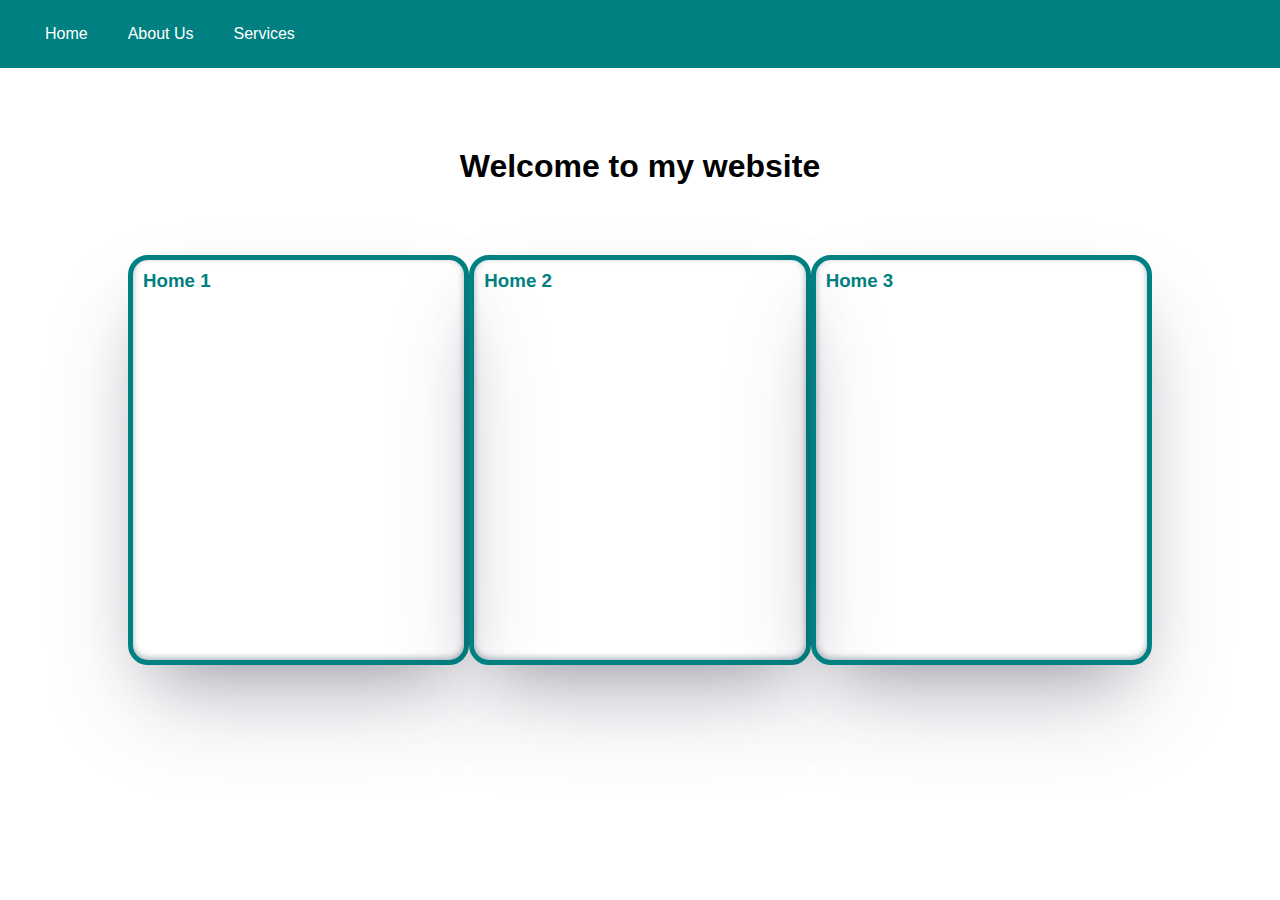
<file: index.html>
<!DOCTYPE html>
<html lang="en">
<head>
    <meta charset="UTF-8">
    <meta name="viewport" content="width=device-width, initial-scale=1.0">
    <title>Home</title>
    <link rel="stylesheet" href="css/style.css">
</head>
<body>
    <nav>
        <ul>
            <li class="active-link"><a href="index.html">Home</a></li>
            <li><a href="./page/about.html">About Us</a></li>
            <li><a href="./page/services.html">Services</a></li>
        </ul>
    </nav>
    <header>
        <h1>Welcome to my website</h1>
    </header>
    <div class="container">
        <section>
            <div class="card">
                <h3>Home 1</h3>
            </div>
            <div class="card">
                <h3>Home 2</h3>
            </div>
            <div class="card">
                <h3>Home 3</h3>
            </div>
        </section>
    </div>
</body>
</html>
</file>
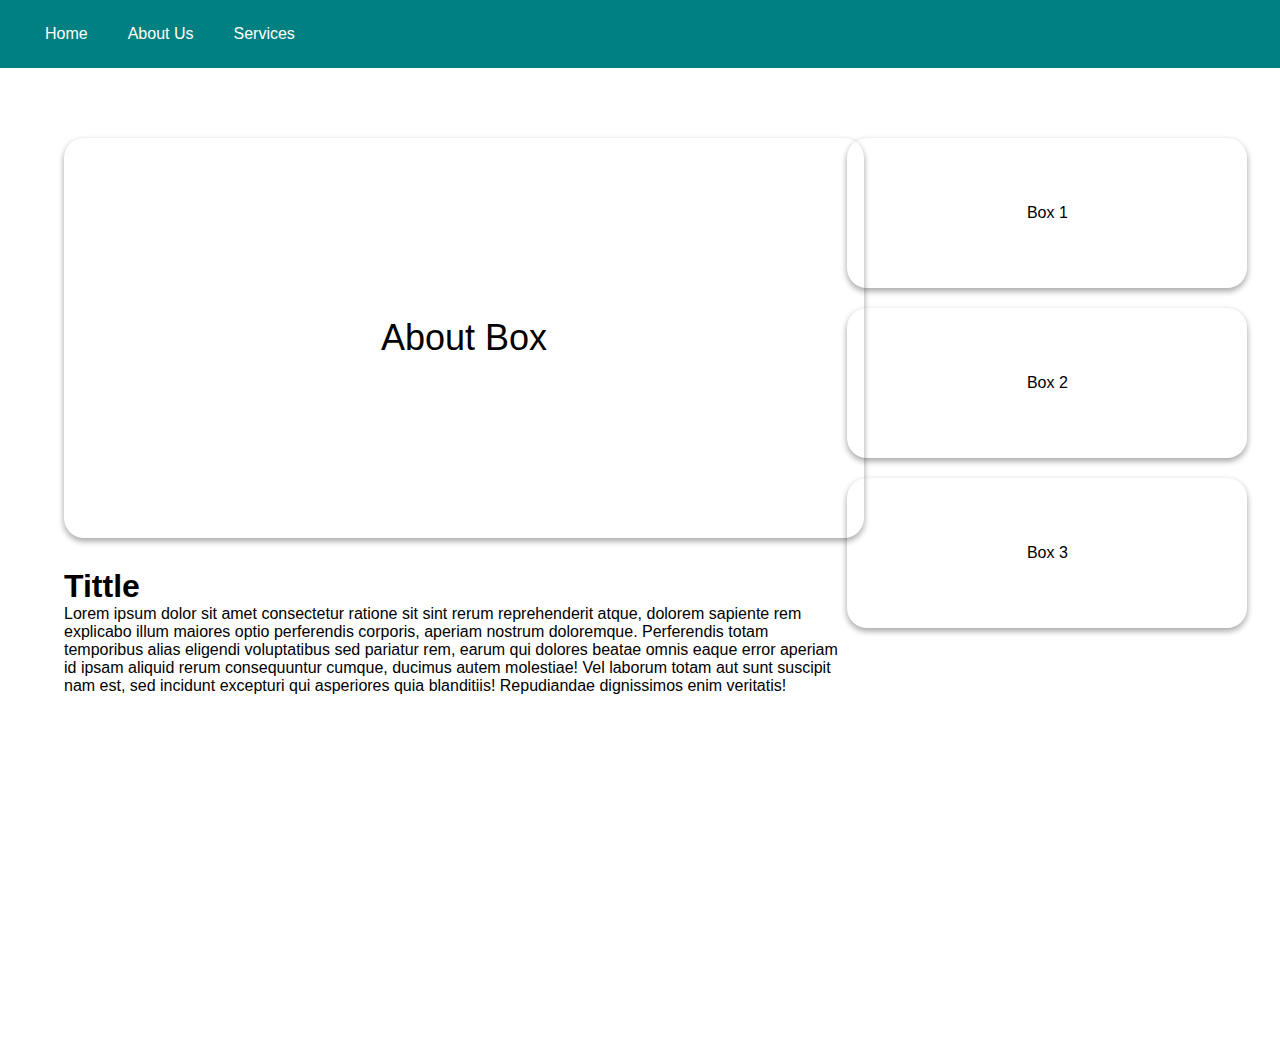
<file: page/about.html>
<!DOCTYPE html>
<html lang="en">
<head>
    <meta charset="UTF-8">
    <meta name="viewport" content="width=device-width, initial-scale=1.0">
    <title>About</title>
    <link rel="stylesheet" href="../css/style.css">
</head>
<body>
    <nav>
        <ul>
            <li><a href="../index.html">Home</a></li>
            <li class="active-link"><a href="about.html">About Us</a></li>
            <li><a href="services.html">Services</a></li>
        </ul>
    </nav>
    <section class="about-container">
        <div class="content">
            <div class="about-box">About Box</div>
            <h1>Tittle</h1>
            <p>Lorem ipsum dolor sit amet consectetur  ratione sit sint rerum reprehenderit atque, dolorem sapiente rem explicabo illum maiores optio perferendis corporis, aperiam nostrum doloremque. Perferendis totam temporibus alias eligendi voluptatibus sed pariatur rem, earum qui dolores beatae omnis eaque error aperiam id ipsam aliquid rerum consequuntur cumque, ducimus autem molestiae! Vel laborum totam aut sunt suscipit nam est, sed incidunt excepturi qui asperiores quia blanditiis! Repudiandae dignissimos enim veritatis!</p>
        </div>
        <div class="side-box">
            <div class="card1">Box 1</div>
            <div class="card1">Box 2</div>
            <div class="card1">Box 3</div>
        </div>
    </section>
</body>
</html>
</file>
<file: css/style.css>
* {
    margin: 0;
    padding: 0;
}
nav ul {
    list-style: none;
    display: flex;
    background-color: teal;
    padding: 25px;
}

nav ul li a{
    text-decoration: none;
    padding: 20px;
    color: white;
    font-family: sans-serif;
}

nav ul li a:hover{
    background-color: gray;
    border-radius: 20px;
}

header h1 {
    text-align: center;
    font-family: sans-serif;
    margin-top: 80px;
}

.container {
    width: 80%;
    margin: auto;
}
section {
    display: flex;
    justify-content: space-between;
    margin-top: 70px;
}

section .card {
    width: 350px;
    height: 400px;
    border: solid 5px teal;
    font-family: sans-serif;
    border-radius: 2px;
    box-shadow: rgba(50, 50, 93, 0.25) 0px 50px 100px -20px, rgba(0, 0, 0, 0.3) 0px 30px 60px -30px, rgba(10, 37, 64, 0.35) 0px -2px 6px 0px inset;
    overflow: hidden;
    border-radius: 20px;
}

section .card h3 {
    font-family: sans-serif;
    margin-left: 10px;
    margin-top: 10px;
    color: teal;
}

/* About us */
section.about-container{
    width: 90%;
    margin: auto;
    height: 100vh;
    display: flex;
    margin-top: 70px;
}
.content{
    width: 68%;
}
.about-box{
    display: flex;
    justify-content: center;
    align-items: center;
    font-size: 36px;
    width: 800px;
    height: 400px;
    box-shadow: rgba(0, 0, 0, 0.16) 0px 3px 6px, rgba(0, 0, 0, 0.23) 0px 3px 6px;
    margin-bottom: 30px;
    font-family: sans-serif;
    border-radius: 20px;
}
.content h1 {
    font-family: sans-serif;
}
.content p{
    width: 99%;
    font-family: sans-serif;
}

.card1 {
    width: 400px;
    height: 150px;
    box-shadow: rgba(0, 0, 0, 0.16) 0px 3px 6px, rgba(0, 0, 0, 0.23) 0px 3px 6px;
    display: flex;
    justify-content: center;
    align-items: center;
    margin-bottom: 20px;
    font-family: sans-serif;
    border-radius: 20px;
}

/* Service */
table{
    width: 70%;
    margin: auto;
    margin-top: 70px;
    border-collapse: collapse;
    color: white;
}
table,th,td{
    padding: 10px;
}
caption{
    font-size: 26px;
    font-family: sans-serif;
    margin-bottom: 20px;
    color: black;
}
th:nth-child(1), td:nth-child(1){
    background-color: rgb(4, 178, 178);
}
th:nth-child(2), td:nth-child(2){
    background-color: rgb(24, 188, 188);
}
th:nth-child(3), td:nth-child(3){
    background-color: rgb(23, 215, 215);
}
th:nth-child(4), td:nth-child(4){
    background-color: rgb(26, 232, 232);
}
td:hover{
    background-color: rgb(219, 219, 219);
}
th:hover{
    background-color: rgb(219, 219, 219);
}
</file>
